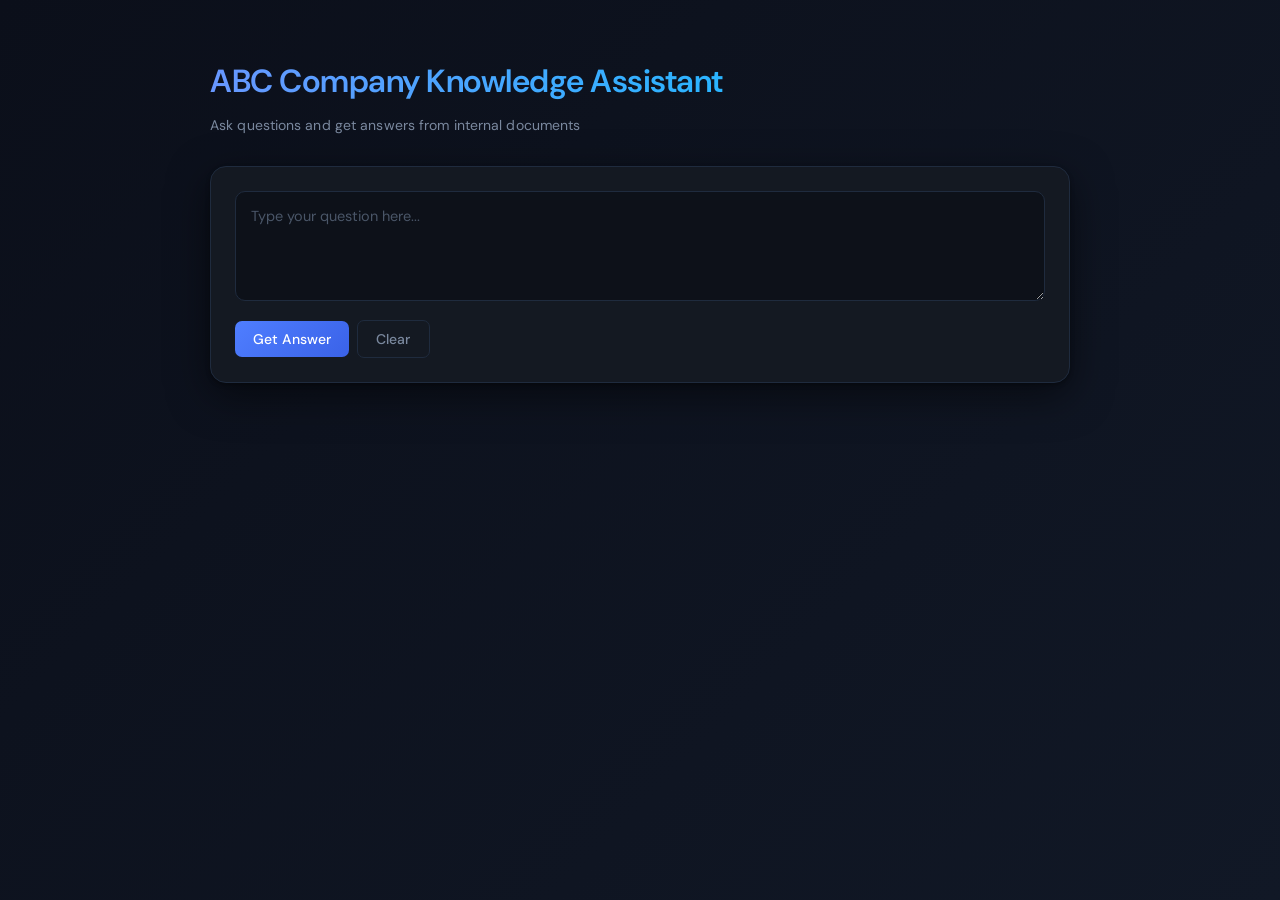
<file: index.html>
<!DOCTYPE html>
<html>
<head>
  <meta charset="UTF-8">
  <title>ABC Company Knowledge Assistant</title>
  <link rel="stylesheet" href="style.css">
</head>

<body>

<div class="container">

  <h1>ABC Company Knowledge Assistant</h1>
  <p class="subtitle">Ask questions and get answers from internal documents</p>

  <div class="card">
    <textarea id="questionInput" placeholder="Type your question here..."></textarea>

    <div class="buttons">
      <button onclick="askQuestion()">Get Answer</button>
      <button class="clear" onclick="clearAll()">Clear</button>
    </div>
  </div>

  <!-- RESULT SECTION -->
  <div id="resultBox" class="result hidden">

    <h2>Answer</h2>
    <div id="answerText" class="answer">—</div>

    <div class="scores">
      <div>
        <span class="label">Confidence:</span>
        <span id="confidence">—</span>
      </div>

      <div>
        <span class="label">Similarity:</span>
        <span id="similarity">—</span>
      </div>
      <div>
        <span class="label">Source:</span>
        <span id="source">—</span>
      </div>
    </div>

  </div>

</div>

<script src="script.js"></script>
</body>
</html>
</file>
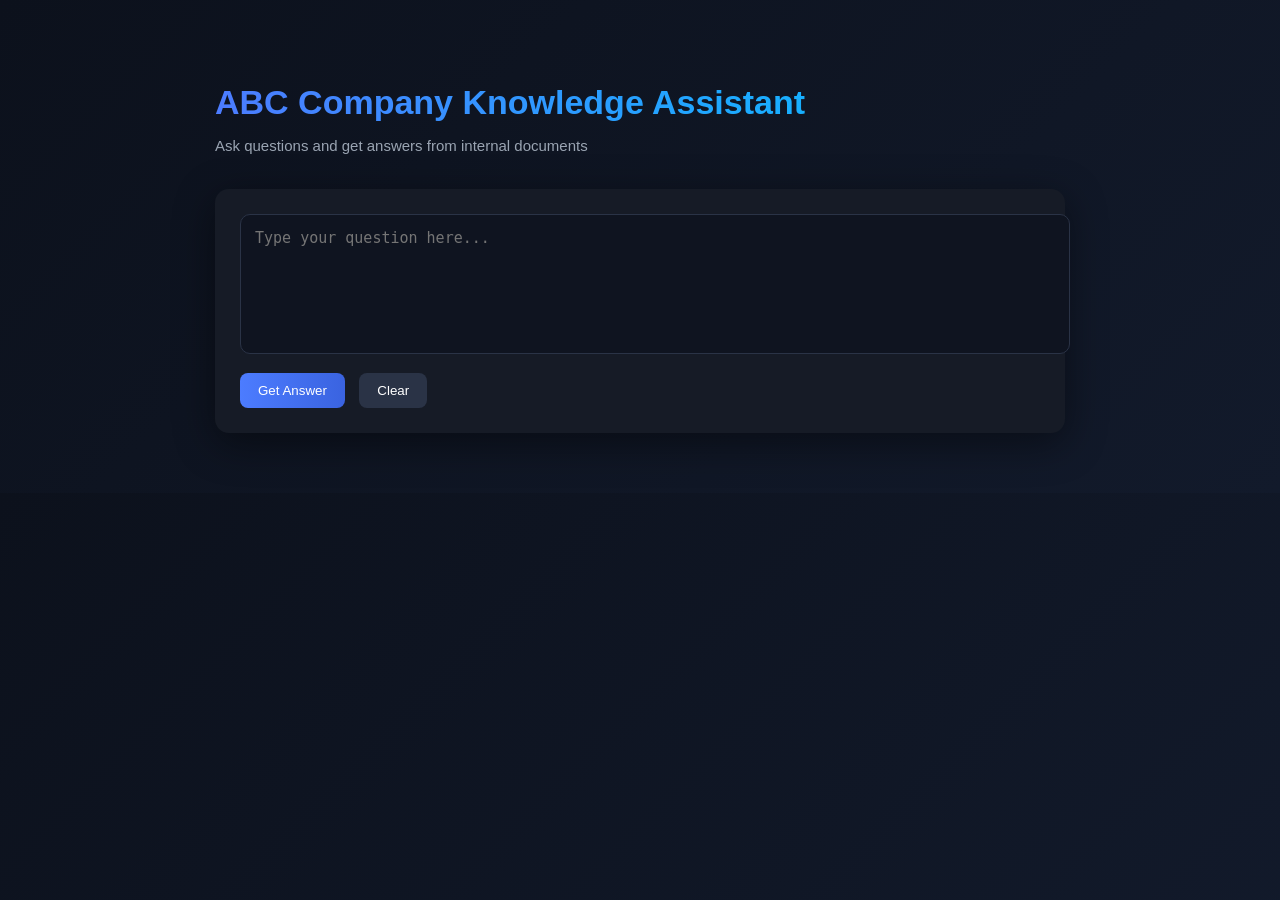
<file: frontend/index.html>
<!DOCTYPE html>
<html>
<head>
  <meta charset="UTF-8">
  <title>ABC Company Knowledge Assistant</title>
  <link rel="stylesheet" href="style.css">
</head>

<body>

<div class="container">

  <h1>ABC Company Knowledge Assistant</h1>
  <p class="subtitle">Ask questions and get answers from internal documents</p>

  <div class="card">
    <textarea id="questionInput" placeholder="Type your question here..."></textarea>

    <div class="buttons">
      <button onclick="askQuestion()">Get Answer</button>
      <button class="clear" onclick="clearAll()">Clear</button>
    </div>
  </div>

  <!-- RESULT SECTION -->
  <div id="resultBox" class="result hidden">

    <h2>Answer</h2>
    <div id="answerText" class="answer">—</div>

    <div class="scores">
      <div>
        <span class="label">Confidence:</span>
        <span id="confidence">—</span>
      </div>

      <div>
        <span class="label">Similarity:</span>
        <span id="similarity">—</span>
      </div>
      <div>
        <span class="label">Source:</span>
        <span id="source">—</span>
      </div>
    </div>

  </div>

</div>

<script src="script.js"></script>
</body>
</html>
</file>
<file: style.css>
/* ========== Import ========== */
@import url('https://fonts.googleapis.com/css2?family=DM+Sans:wght@400;500;600&family=JetBrains+Mono:wght@400;500&display=swap');

/* ========== CSS Variables ========== */
:root {
  --bg-base:       #0b0f1a;
  --bg-surface:    #141922;
  --bg-inset:      #0d1119;
  --border:        #1f2b3e;
  --border-hover:  #2e3f58;
  --accent:        #4f7eff;
  --accent-2:      #00c8ff;
  --accent-glow:   rgba(79, 126, 255, 0.18);
  --text-primary:  #e8edf5;
  --text-muted:    #7a889e;
  --text-dim:      #4a5668;
  --radius-lg:     16px;
  --radius-md:     10px;
  --radius-sm:     7px;
  --shadow-card:   0 2px 4px rgba(0,0,0,0.3), 0 12px 40px rgba(0,0,0,0.5);
}

/* ========== Global ========== */
*, *::before, *::after {
  box-sizing: border-box;
}

body {
  font-family: 'DM Sans', sans-serif;
  background: var(--bg-base);
  color: var(--text-primary);
  margin: 0;
  padding: 60px 20px 80px;
  display: flex;
  justify-content: center;
  min-height: 100vh;

  /* subtle grid texture */
  background-image:
    linear-gradient(135deg, #0b0f1a 0%, #111826 100%),
    repeating-linear-gradient(
      0deg,
      transparent,
      transparent 39px,
      rgba(255,255,255,0.015) 39px,
      rgba(255,255,255,0.015) 40px
    ),
    repeating-linear-gradient(
      90deg,
      transparent,
      transparent 39px,
      rgba(255,255,255,0.015) 39px,
      rgba(255,255,255,0.015) 40px
    );
}

/* ========== Container ========== */
.container {
  width: 860px;
  max-width: 95%;
}

/* ========== Title Section ========== */
h1 {
  font-size: 32px;
  font-weight: 600;
  letter-spacing: -0.5px;
  margin: 0 0 6px;
  background: linear-gradient(100deg, #6897ff 0%, #00c8ff 100%);
  -webkit-background-clip: text;
  -webkit-text-fill-color: transparent;
  background-clip: text;
}

.subtitle {
  color: var(--text-muted);
  margin-bottom: 32px;
  font-size: 14px;
  letter-spacing: 0.1px;
}

/* ========== Card Styling ========== */
.card {
  background: var(--bg-surface);
  padding: 24px;
  border-radius: var(--radius-lg);
  border: 1px solid var(--border);
  box-shadow: var(--shadow-card);
  transition: border-color 0.25s ease, box-shadow 0.25s ease, transform 0.25s ease;
}

.card:hover {
  border-color: var(--border-hover);
  transform: translateY(-2px);
  box-shadow: 0 4px 8px rgba(0,0,0,0.35), 0 18px 50px rgba(0,0,0,0.55);
}

/* ========== Textarea ========== */
textarea {
  width: 100%;
  height: 110px;
  background: var(--bg-inset);
  color: var(--text-primary);
  border: 1px solid var(--border);
  border-radius: var(--radius-md);
  padding: 13px 15px;
  font-family: 'DM Sans', sans-serif;
  font-size: 14.5px;
  resize: vertical;
  transition: border-color 0.2s ease, box-shadow 0.2s ease;
  line-height: 1.6;
}

textarea::placeholder {
  color: var(--text-dim);
}

textarea:focus {
  outline: none;
  border-color: var(--accent);
  box-shadow: 0 0 0 3px var(--accent-glow);
}

/* ========== Buttons ========== */
.buttons {
  margin-top: 14px;
  display: flex;
  align-items: center;
  gap: 8px;
}

button {
  padding: 9px 18px;
  border: none;
  border-radius: var(--radius-sm);
  background: linear-gradient(135deg, #4f7eff, #3a62e8);
  color: #fff;
  cursor: pointer;
  font-family: 'DM Sans', sans-serif;
  font-size: 14px;
  font-weight: 500;
  letter-spacing: 0.1px;
  transition: opacity 0.2s ease, transform 0.2s ease, box-shadow 0.2s ease;
  position: relative;
}

button:hover {
  opacity: 0.92;
  transform: translateY(-1px);
  box-shadow: 0 6px 20px rgba(79, 126, 255, 0.35);
}

button:active {
  transform: translateY(0);
  opacity: 1;
}

button.clear {
  background: transparent;
  border: 1px solid var(--border);
  color: var(--text-muted);
}

button.clear:hover {
  background: var(--border);
  color: var(--text-primary);
  box-shadow: none;
}

/* ========== Result Section ========== */
.result {
  margin-top: 28px;
  background: var(--bg-surface);
  padding: 24px;
  border-radius: var(--radius-lg);
  border: 1px solid var(--border);
  box-shadow: var(--shadow-card);
}

.result h2, .result h3 {
  font-size: 13px;
  font-weight: 600;
  text-transform: uppercase;
  letter-spacing: 0.8px;
  color: var(--text-muted);
  margin: 0 0 12px;
}

/* ========== Answer Box ========== */
.answer {
  margin-top: 12px;
  font-size: 15.5px;
  line-height: 1.75;
  background: var(--bg-inset);
  padding: 18px 20px;
  border-radius: var(--radius-md);
  border-left: 3px solid var(--accent);
  color: var(--text-primary);
}

/* ========== Scores Section ========== */
.scores {
  margin-top: 22px;
  padding-top: 18px;
  border-top: 1px solid var(--border);
  display: flex;
  flex-direction: column;
  gap: 14px;
}

.score-row {
  display: flex;
  flex-direction: column;
  gap: 6px;
}

.label {
  color: var(--text-muted);
  font-size: 13px;
  font-weight: 500;
}

/* ========== Score Bars ========== */
.score-bar {
  height: 6px;
  background: var(--border);
  border-radius: 99px;
  overflow: hidden;
}

.score-fill {
  height: 100%;
  border-radius: 99px;
  background: linear-gradient(90deg, var(--accent), var(--accent-2));
  width: 0%;
  transition: width 0.7s cubic-bezier(0.22, 1, 0.36, 1);
}

/* ========== Source Documents ========== */
.source-card {
  margin-top: 10px;
  padding: 14px 16px;
  background: var(--bg-inset);
  border-radius: var(--radius-md);
  border: 1px solid var(--border);
  font-size: 13.5px;
  line-height: 1.6;
  transition: border-color 0.2s ease;
}

.source-card:hover {
  border-color: var(--border-hover);
}

.source-card strong {
  color: var(--accent);
  font-weight: 600;
  font-family: 'JetBrains Mono', monospace;
  font-size: 12px;
  letter-spacing: 0.2px;
}

/* ========== Utility ========== */
.hidden {
  display: none;
}

/* ========== Scrollbar ========== */
::-webkit-scrollbar {
  width: 6px;
}
::-webkit-scrollbar-track {
  background: var(--bg-base);
}
::-webkit-scrollbar-thumb {
  background: var(--border-hover);
  border-radius: 99px;
}
::-webkit-scrollbar-thumb:hover {
  background: #3a4f6a;
}
</file>
<file: frontend/style.css>
/* ========== Global ========== */
body {
  font-family: 'Segoe UI', Arial, sans-serif;
  background: linear-gradient(135deg, #0c111c, #121a2b);
  color: #ffffff;
  margin: 0;
  padding: 60px 20px;
  display: flex;
  justify-content: center;
}

/* ========== Container ========== */
.container {
  width: 850px;
  max-width: 95%;
}

/* ========== Title Section ========== */
h1 {
  font-size: 34px;
  font-weight: 600;
  margin-bottom: 8px;
  background: linear-gradient(90deg, #4c7cff, #00c6ff);
  -webkit-background-clip: text;
  -webkit-text-fill-color: transparent;
}

.subtitle {
  color: #9aa4b2;
  margin-bottom: 35px;
  font-size: 15px;
}

/* ========== Card Styling ========== */
.card {
  background: #161b26;
  padding: 25px;
  border-radius: 14px;
  box-shadow: 0 10px 40px rgba(0, 0, 0, 0.45);
  transition: 0.3s ease;
}

.card:hover {
  transform: translateY(-2px);
}

/* ========== Textarea ========== */
textarea {
  width: 100%;
  height: 110px;
  background: #0f1420;
  color: white;
  border: 1px solid #2a3346;
  border-radius: 10px;
  padding: 14px;
  font-size: 15px;
  resize: none;
  transition: 0.3s ease;
}

textarea:focus {
  outline: none;
  border-color: #4c7cff;
  box-shadow: 0 0 8px rgba(76, 124, 255, 0.4);
}

/* ========== Buttons ========== */
.buttons {
  margin-top: 15px;
}

button {
  padding: 10px 18px;
  border: none;
  border-radius: 8px;
  background: linear-gradient(90deg, #4c7cff, #3a63e0);
  color: white;
  cursor: pointer;
  margin-right: 10px;
  font-weight: 500;
  transition: 0.3s ease;
}

button:hover {
  transform: translateY(-1px);
  box-shadow: 0 5px 15px rgba(76, 124, 255, 0.4);
}

button.clear {
  background: #2a3346;
}

button.clear:hover {
  background: #39465f;
}

/* ========== Result Section ========== */
.result {
  margin-top: 35px;
  background: #161b26;
  padding: 25px;
  border-radius: 14px;
  box-shadow: 0 10px 40px rgba(0, 0, 0, 0.45);
}

/* ========== Answer Box ========== */
.answer {
  margin-top: 15px;
  font-size: 17px;
  line-height: 1.7;
  background: #0f1420;
  padding: 18px;
  border-radius: 10px;
  border-left: 4px solid #4c7cff;
}

/* ========== Scores Section ========== */
.scores {
  margin-top: 20px;
  padding-top: 15px;
  border-top: 1px solid #2a3346;
}

.label {
  color: #9aa4b2;
  margin-right: 6px;
  font-size: 14px;
}

/* ========== Score Bars (Optional Upgrade Ready) ========== */
.score-bar {
  height: 8px;
  background: #2a3346;
  border-radius: 5px;
  margin-top: 6px;
  overflow: hidden;
}

.score-fill {
  height: 100%;
  background: linear-gradient(90deg, #4c7cff, #00c6ff);
  width: 0%;
  transition: width 0.6s ease;
}

/* ========== Source Documents ========== */
.source-card {
  margin-top: 12px;
  padding: 15px;
  background: #0f1420;
  border-radius: 10px;
  border: 1px solid #2a3346;
  font-size: 14px;
}

.source-card strong {
  color: #4c7cff;
}

/* ========== Utility ========== */
.hidden {
  display: none;
}
</file>
